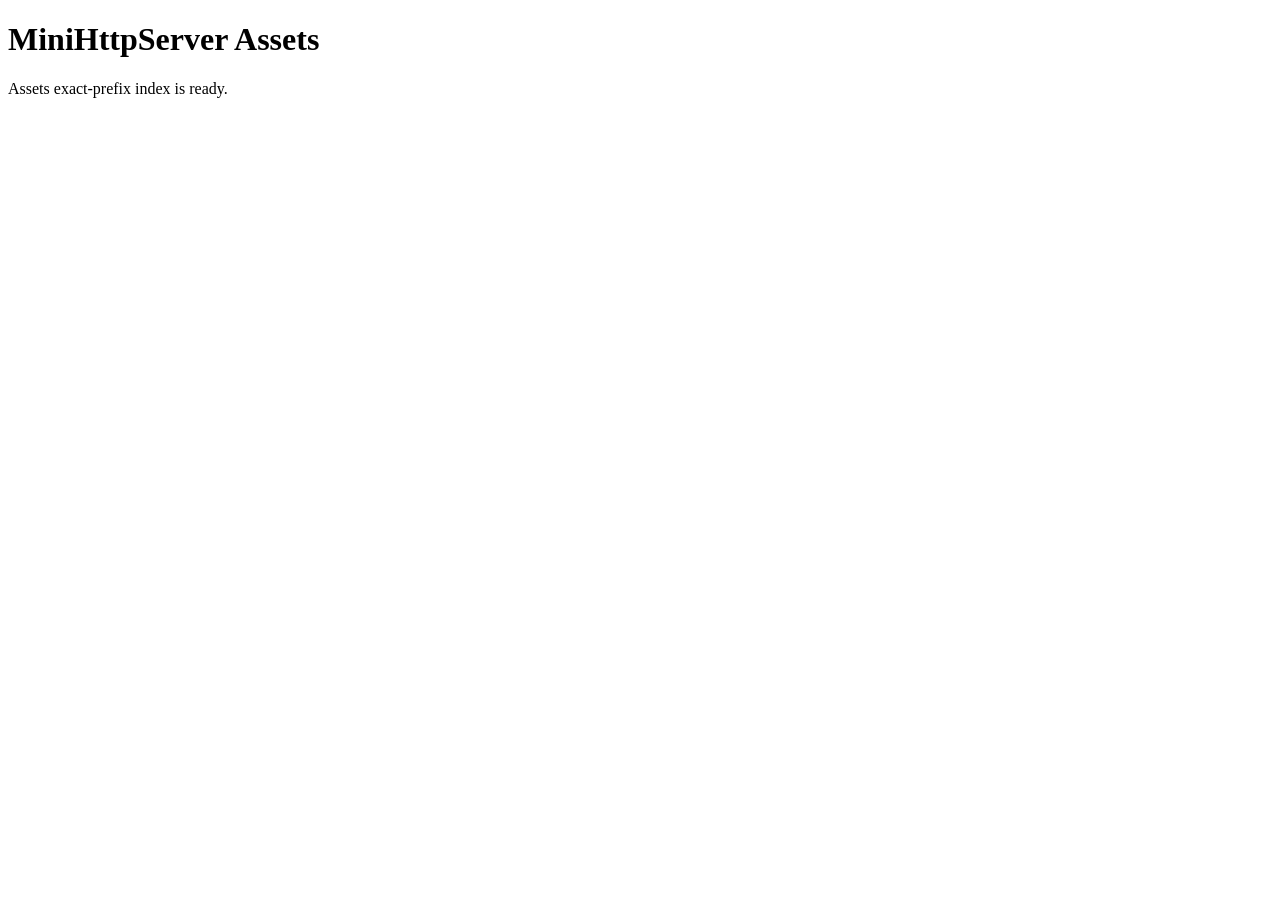
<file: Test/MiniHttpServer/Assets/index.html>
<!doctype html>
<html lang="en">
<head>
  <meta charset="utf-8">
  <meta name="viewport" content="width=device-width, initial-scale=1">
  <title id="page-title">MiniHttpServer Assets</title>
  <link rel="icon" href="data:,">
</head>
<body>
  <main id="page-content">
    <h1 id="page-heading">MiniHttpServer Assets</h1>
    <p id="initial-content">Assets exact-prefix index is ready.</p>
  </main>
</body>
</html>
</file>
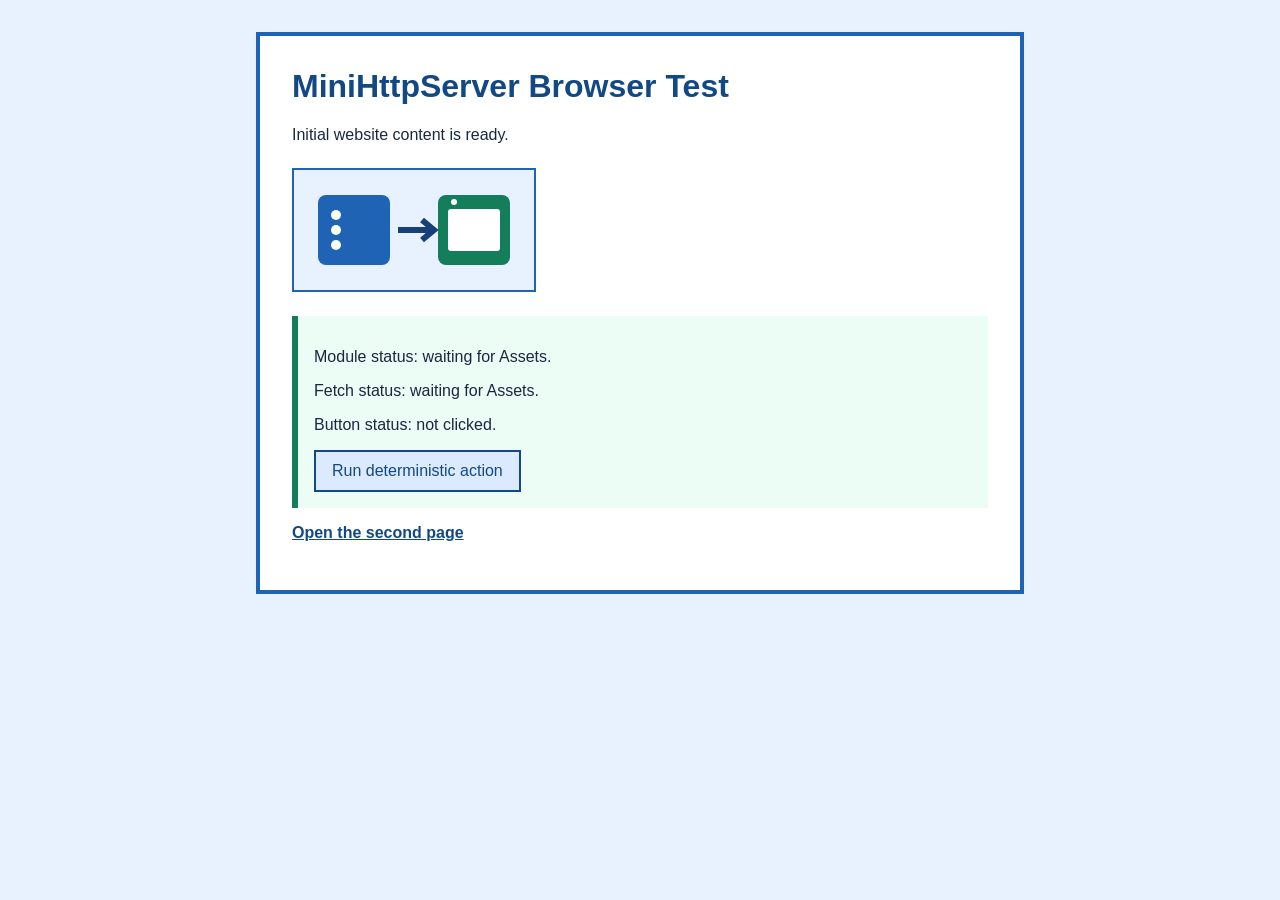
<file: Test/MiniHttpServer/Website/index.html>
<!doctype html>
<html lang="en">
<head>
  <meta charset="utf-8">
  <meta name="viewport" content="width=device-width, initial-scale=1">
  <title id="page-title">MiniHttpServer Website</title>
  <link rel="icon" href="data:,">
  <link rel="stylesheet" href="site.css">
</head>
<body>
  <main id="page-content">
    <h1 id="page-heading">MiniHttpServer Browser Test</h1>
    <p id="initial-content">Initial website content is ready.</p>

    <img
      id="fixture-image"
      src="image.svg"
      width="240"
      height="120"
      alt="Deterministic MiniHttpServer SVG">

    <section id="status-panel" aria-label="Browser test status">
      <p id="module-status" aria-live="polite">Module status: waiting for Assets.</p>
      <p id="fetch-status" aria-live="polite">Fetch status: waiting for Assets.</p>
      <p id="button-status" aria-live="polite">Button status: not clicked.</p>
      <button id="action-button" type="button">Run deterministic action</button>
    </section>

    <p><a id="second-link" href="second.html">Open the second page</a></p>
  </main>

  <script type="module" src="http://localhost:8889/Assets/app.js"></script>
</body>
</html>
</file>
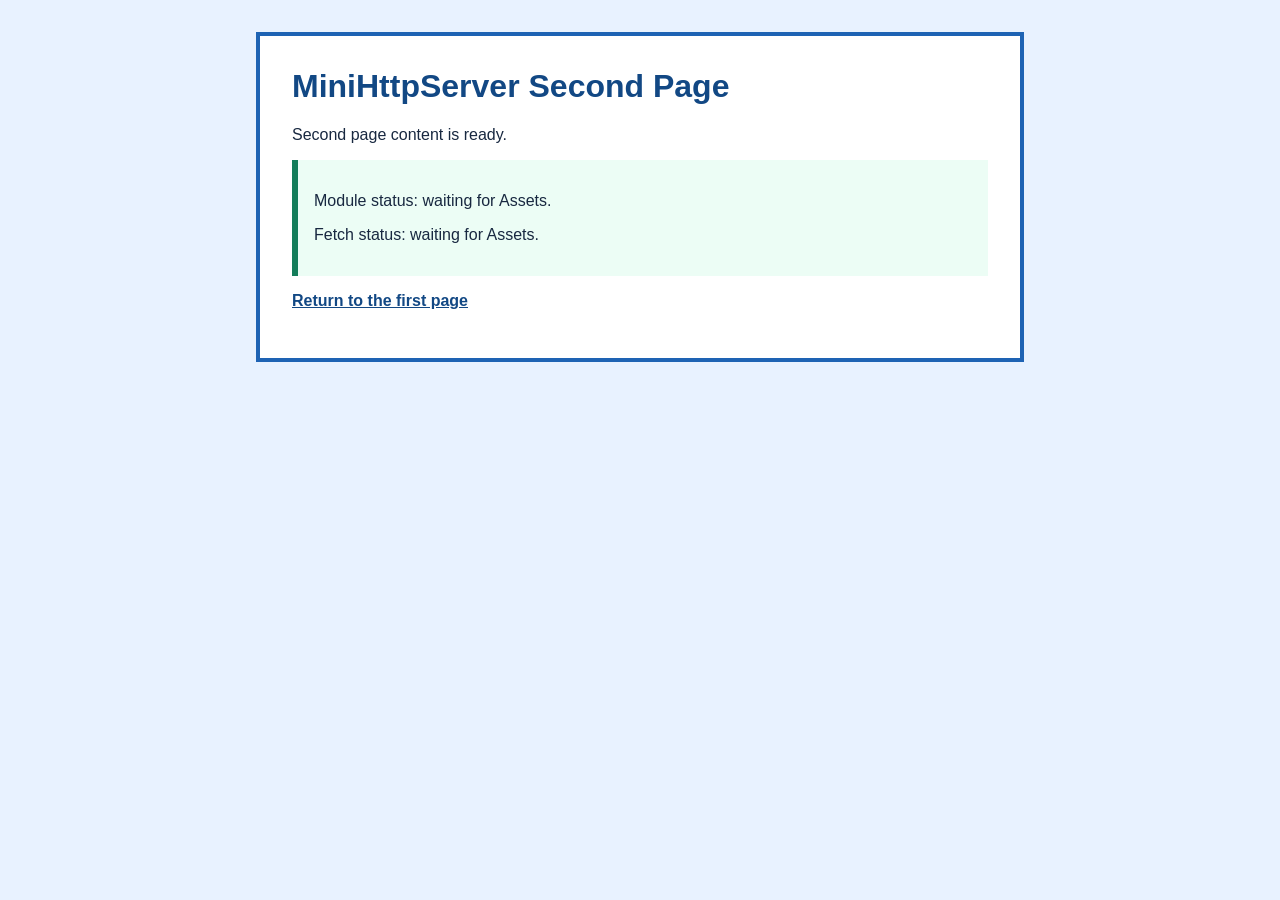
<file: Test/MiniHttpServer/Website/second.html>
<!doctype html>
<html lang="en">
<head>
  <meta charset="utf-8">
  <meta name="viewport" content="width=device-width, initial-scale=1">
  <title id="page-title">MiniHttpServer Second Page</title>
  <link rel="icon" href="data:,">
  <link rel="stylesheet" href="site.css">
</head>
<body>
  <main id="page-content">
    <h1 id="page-heading">MiniHttpServer Second Page</h1>
    <p id="initial-content">Second page content is ready.</p>

    <section id="status-panel" aria-label="Browser test status">
      <p id="module-status" aria-live="polite">Module status: waiting for Assets.</p>
      <p id="fetch-status" aria-live="polite">Fetch status: waiting for Assets.</p>
    </section>

    <p><a id="back-link" href="/">Return to the first page</a></p>
  </main>

  <script type="module" src="http://localhost:8889/Assets/app.js"></script>
</body>
</html>
</file>
<file: Test/MiniHttpServer/Website/site.css>
:root {
  color-scheme: light;
}

body {
  margin: 0;
  background-color: rgb(232, 242, 255);
  color: rgb(24, 40, 64);
  font-family: sans-serif;
}

main {
  box-sizing: border-box;
  max-width: 48rem;
  margin: 2rem auto;
  padding: 2rem;
  border: 4px solid rgb(30, 99, 180);
  background-color: rgb(255, 255, 255);
}

h1 {
  margin-top: 0;
  color: rgb(18, 72, 132);
}

#fixture-image {
  display: block;
  width: 240px;
  height: 120px;
  margin: 1.5rem 0;
  border: 2px solid rgb(30, 99, 180);
}

#status-panel {
  padding: 1rem;
  border-left: 6px solid rgb(20, 125, 90);
  background-color: rgb(236, 253, 245);
}

#action-button {
  padding: 0.6rem 1rem;
  border: 2px solid rgb(18, 72, 132);
  background-color: rgb(219, 234, 254);
  color: rgb(18, 72, 132);
  font: inherit;
  cursor: pointer;
}

a {
  color: rgb(18, 72, 132);
  font-weight: bold;
}
</file>
